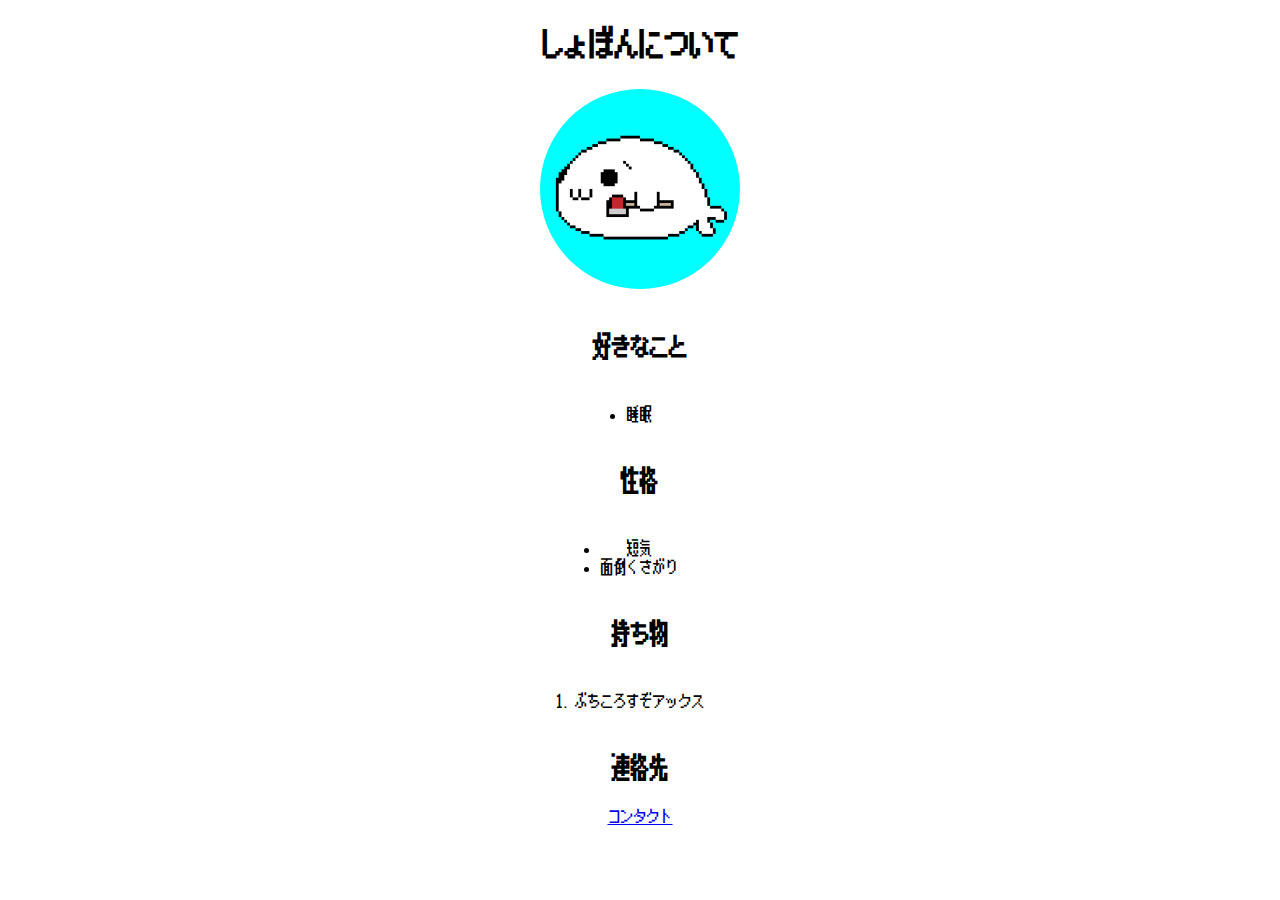
<file: index.html>
<!DOCTYPE html>
<html lang="ja" dir="ltr">
  <head>
    <meta charset="utf-8">
    <link rel="stylesheet" href="./css/style.css">
    <link rel="icon" href="./favicon.ico">
    <title>about shobon</title>
  </head>
  <body>
    <h1>しょぼんについて</h1>
    <div class="p-image">
      <img src="./img/shobon.png" alt="しょぼん">
    </div>
    <div class="p-contents">
      <h2>好きなこと</h2>
      <ul>
        <li>睡眠</li>
      </ul>
      <h2>性格</h2>
      <ul>
        <li>短気</li>
        <li>面倒くさがり</li>
      </ul>
      <h2>持ち物</h2>
      <ol>
        <li>ぶちころすぞアックス</li>
      </ol>
      <h2>連絡先</h2>
      <a href="./contact">コンタクト</a>
    </div>
  </body>
</html>
</file>
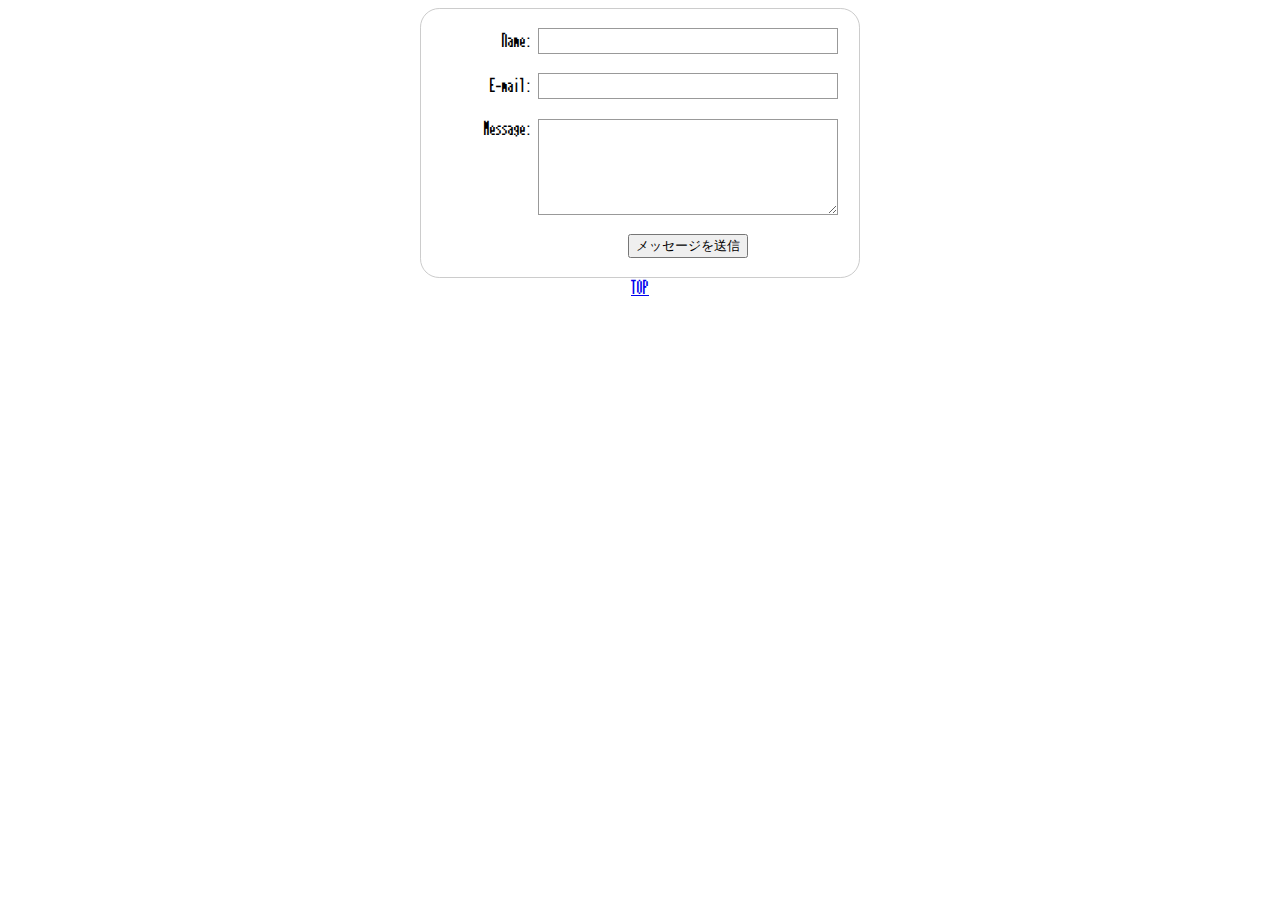
<file: contact/index.html>
<!DOCTYPE html>
<html lang="ja" dir="ltr">
  <head>
    <meta charset="utf-8">
    <title>contact</title>
    <link rel="stylesheet" href="../css/style.css">
    <link rel="icon" href="../favicon.ico">
  </head>
  <body>
    <form method="post">
      <div>
        <label for="name">Name:</label>
        <input type="text" id="name" name="user_name">
      </div>
      <div>
        <label for="mail">E-mail:</label>
        <input type="email" id="mail" name="user_mail">
      </div>
      <div>
        <label for="msg">Message:</label>
        <textarea id="msg" name="user_message"></textarea>
      </div>
      <div class="button">
        <button type="submit">メッセージを送信</button>
      </div>
    </form>
    <a href="../index.html">TOP</a>
  </body>
</html>
</file>
<file: css/style.css>
@font-face {
  font-family: "misaki";
  src: url("../fonts/misaki.ttf") format("truetype");
}

body {
  font: 1.2em "misaki", sans-serif;
  font-stretch: semi-expanded;
  text-align: center;
}

ul, ol {
  display: inline-block;
  padding-right: 40px;
}

.p-image {
  display: flex;
  width: 200px;
  height: 200px;
  justify-content: center;
  align-items: center;
  margin-left: auto;
  margin-right: auto;
  border-radius: 50%;
  background: #00FFFF;
}

.p-image img {
  display: block;
  width: 90%;
}

.p-contents {
  width: 50%;
  margin-left: auto;
  margin-right: auto;
  padding-top: 1em;
}

form {
  margin: 0 auto;
  width: 400px;
  padding: 1em;
  border: 1px solid #CCC;
  border-radius: 1em;
}

form div + div {
  margin-top: 1em;
}

label {
  display: inline-block;
  width: 90px;
  text-align: right;
}

input, textarea {
  font: 1em sans-serif;
  width: 300px;
  box-sizing: border-box;
  border: 1px solid #999;
}

input:focus, textarea:focus {
  /* アクティブな要素を少し強調する */
  border-color: #000;
}

textarea {
  vertical-align: top;
  height: 5em;
}

.button {
  padding-left: 90px; /* label 要素と同じサイズ */
}

button {
  margin-left: .5em;
}
</file>
